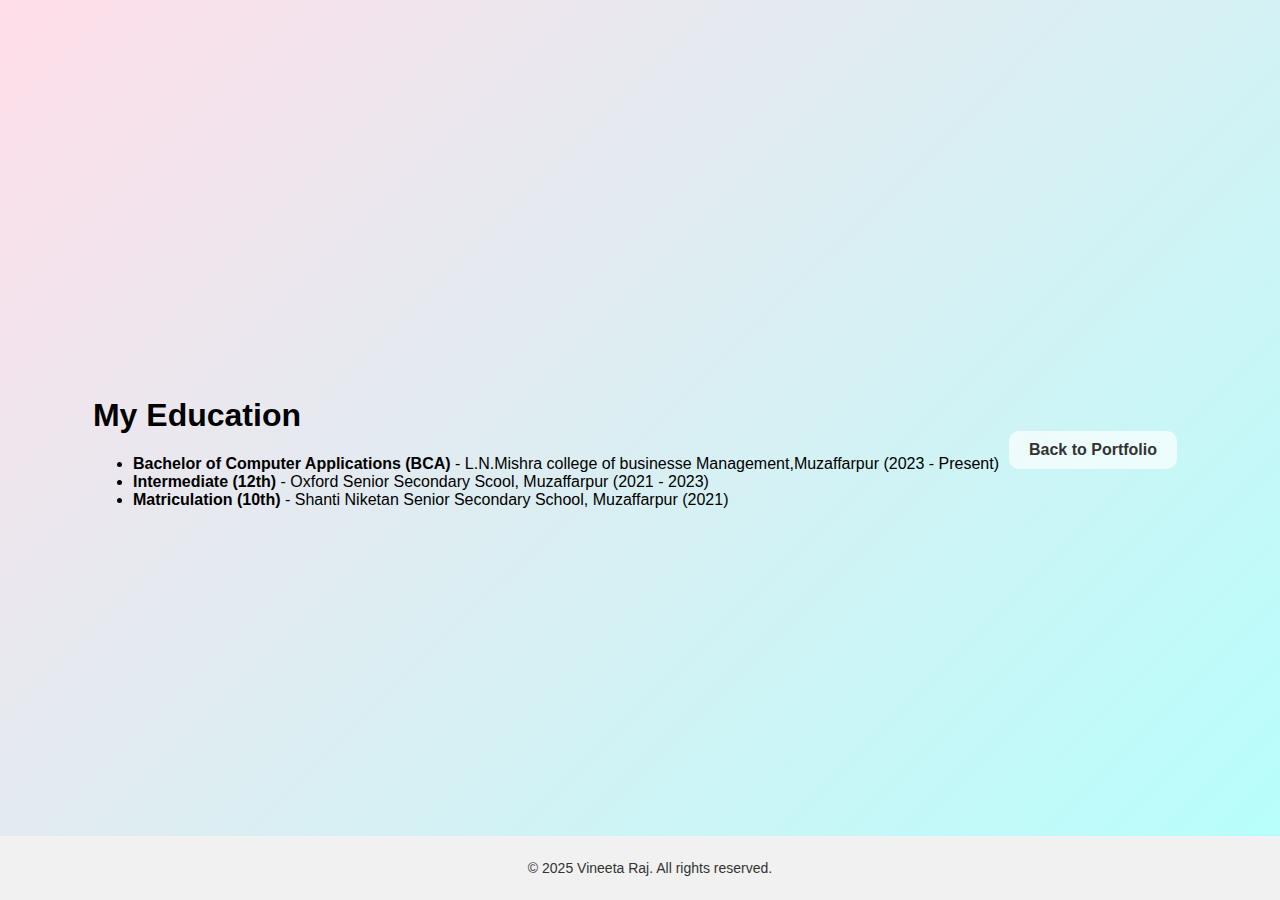
<file: education.html>
<!DOCTYPE html>
<html lang="en">
<head>
    <meta charset="UTF-8">
    <meta name="viewport" content="width=device-width, initial-scale=1.0">
    <title>Education - Vineeta Raj</title>
    <link rel="stylesheet" type="text/css" href="style.css"/>
</head>
<body>
    <div class="section">
        <h1> My Education</h1>
        <ul>
            <li><strong>Bachelor of Computer Applications (BCA)</strong> - L.N.Mishra college of businesse Management,Muzaffarpur (2023 - Present)</li>
            <li><strong>Intermediate (12th)</strong> - Oxford Senior Secondary Scool, Muzaffarpur (2021 - 2023)</li>
            <li><strong>Matriculation (10th)</strong> - Shanti Niketan Senior Secondary School, Muzaffarpur (2021)</li>
        </ul>
    </div>
    <br>
    <a href="portfolio.html">Back to Portfolio</a>
    <footer>
        <p>&copy; 2025 Vineeta Raj. All rights reserved.</p>
    </footer>
</body>
</html>
</file>
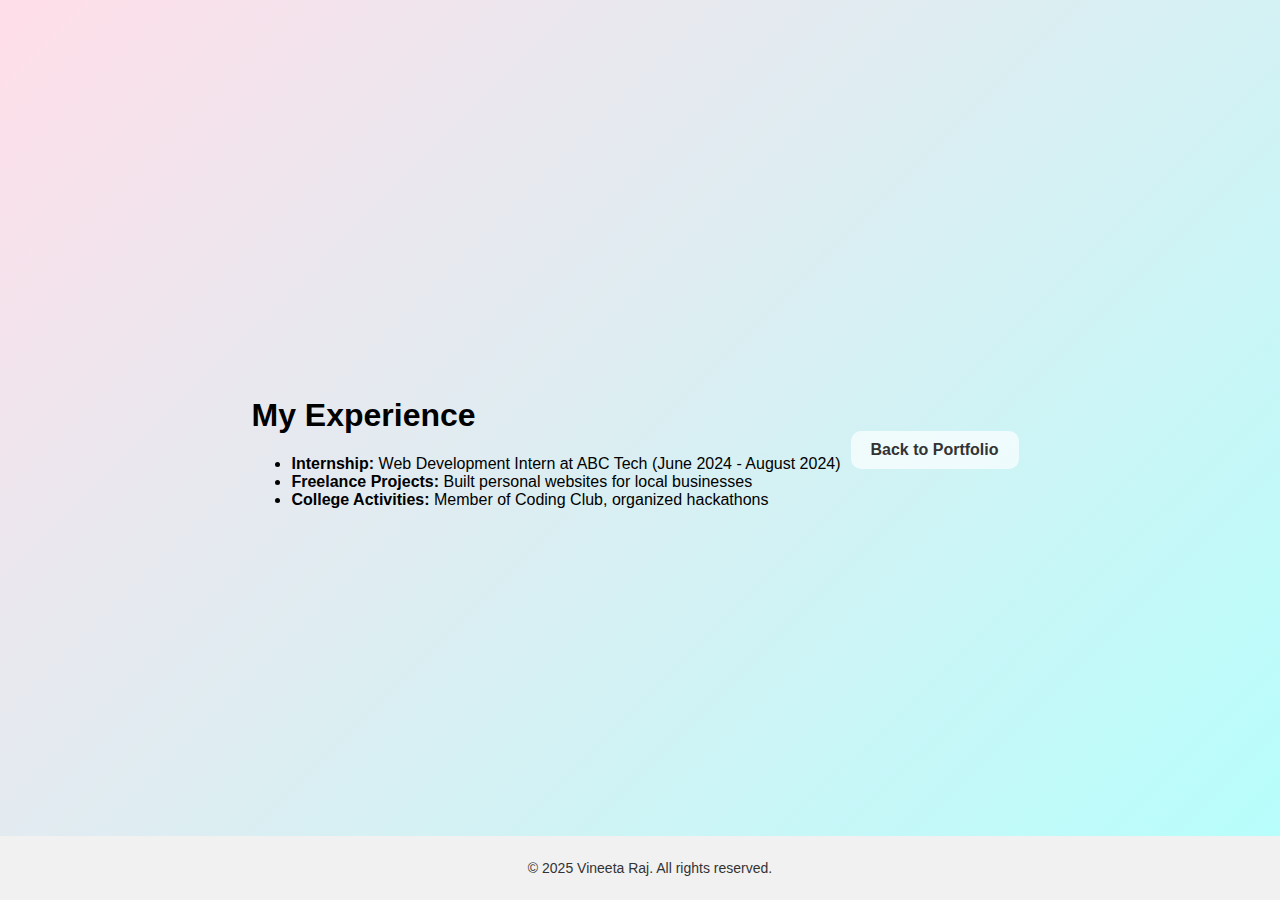
<file: experience.html>
<!DOCTYPE html>
<html lang="en">
<head>
    <meta charset="UTF-8">
    <meta name="viewport" content="width=device-width, initial-scale=1.0">
    <title>Experience - Vineeta Raj</title>
    <link rel="stylesheet" type="text/css" href="style.css"/>
</head>
<body>
    <div class="section">
        <h1>My Experience</h1>
        <ul>
            <li><strong>Internship:</strong> Web Development Intern at ABC Tech (June 2024 - August 2024)</li>
            <li><strong>Freelance Projects:</strong> Built personal websites for local businesses</li>
            <li><strong>College Activities:</strong> Member of Coding Club, organized hackathons</li>
        </ul>
    </div>
    <br>
    <a href="portfolio.html">Back to Portfolio</a>
    <footer>
        <p>&copy; 2025 Vineeta Raj. All rights reserved.</p>
    </footer>
</body>
</html>
</file>
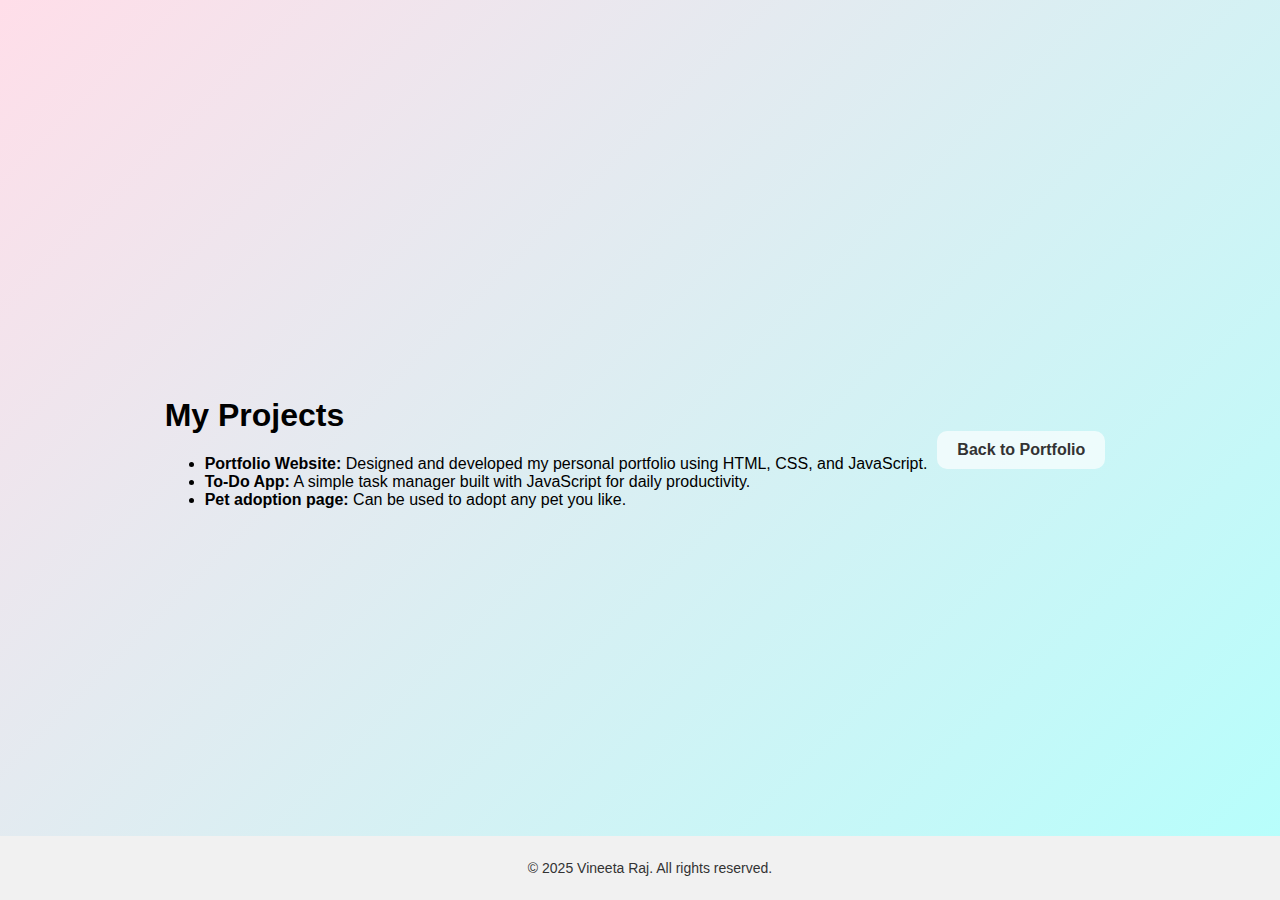
<file: project.html>
<!DOCTYPE html>
<html lang="en">
<head>
    <meta charset="UTF-8">
    <meta name="viewport" content="width=device-width, initial-scale=1.0">
    <title>Projects - Vineeta Raj</title>
    <link rel="stylesheet" type="text/css" href="style.css"/>
</head>
<body>
    <div class="section">
        <h1>My Projects</h1>
        <ul>
            <li><strong>Portfolio Website:</strong> Designed and developed my personal portfolio using HTML, CSS, and JavaScript.</li>
            <li><strong>To-Do App:</strong> A simple task manager built with JavaScript for daily productivity.</li>
            <li><strong>Pet adoption page:</strong> Can be used to adopt any pet you like.</li>
        </ul>
    </div>
    <br>
    <a href="index.html">Back to Portfolio</a>
    <footer>
        <p>&copy; 2025 Vineeta Raj. All rights reserved.</p>
    </footer>
</body>

</html>
</file>
<file: style.css>
/*.portfolio{
    width :500px;
    border: 5px solid black;
    text-align:center;
    background-color:lightpink;
    padding:50px;
}
img{
    border-radius:15%;
}
@keyframes portfolio{
    from{font-size:20px;}
    to{font-size:50px;}
}*/
body {
    margin: 0;
    padding: 0;
    font-family: 'Segoe UI', sans-serif;
    background: linear-gradient(135deg, #ffdee9, #b5fffc);
    display: flex;
    justify-content: center;
    align-items: center;
    min-height: 100vh;
}

/* Glassmorphism container */
.portfolio {
    width: 90%;
    max-width: 600px;
    padding: 40px;
    border-radius: 20px;
    background: rgba(255, 255, 255, 0.25);
    box-shadow: 0 8px 32px rgba(0, 0, 0, 0.2);
    backdrop-filter: blur(10px);
    -webkit-backdrop-filter: blur(10px);
    border: 1px solid rgba(255, 255, 255, 0.3);
    text-align: center;
    color: #333;
    animation: fadeIn 1.5s ease-out;
}

/* Profile image styling */
.portfolio img {
    border-radius: 50%;
    width: 150px;
    height: 150px;
    object-fit: cover;
    margin-bottom: 20px;
    border: 4px solid white;
    box-shadow: 0 0 15px rgba(0, 0, 0, 0.3);
    transition: transform 0.3s ease;
}

.portfolio img:hover {
    transform: scale(1.1);
}

/* Link styling */
a {
    display: inline-block;
    margin: 15px 10px;
    padding: 10px 20px;
    background-color: #ffffffaa;
    border-radius: 10px;
    text-decoration: none;
    color: #333;
    font-weight: bold;
    transition: background-color 0.3s ease, transform 0.2s ease;
}

a:hover {
    background-color: #fff;
    transform: translateY(-2px);
}

/* Fade-in animation */
@keyframes fadeIn {
    from {
        opacity: 0;
        transform: translateY(30px);
    }
    to {
        opacity: 1;
        transform: translateY(0);
    }
}
footer {
    position: fixed;       /* footer ko fix kar dega */
    bottom: 0;             /* page ke bilkul niche */
    left: 0;               /* left se start hoga */
    width: 100%;           /* full width lega */
    background-color: #f1f1f1; /* halka background */
    text-align: center;    /* text center me */
    padding: 10px;         /* thoda space */
    font-size: 14px;       /* font size chhoti rakho */
    color: #333;           /* text color */
}
</file>
